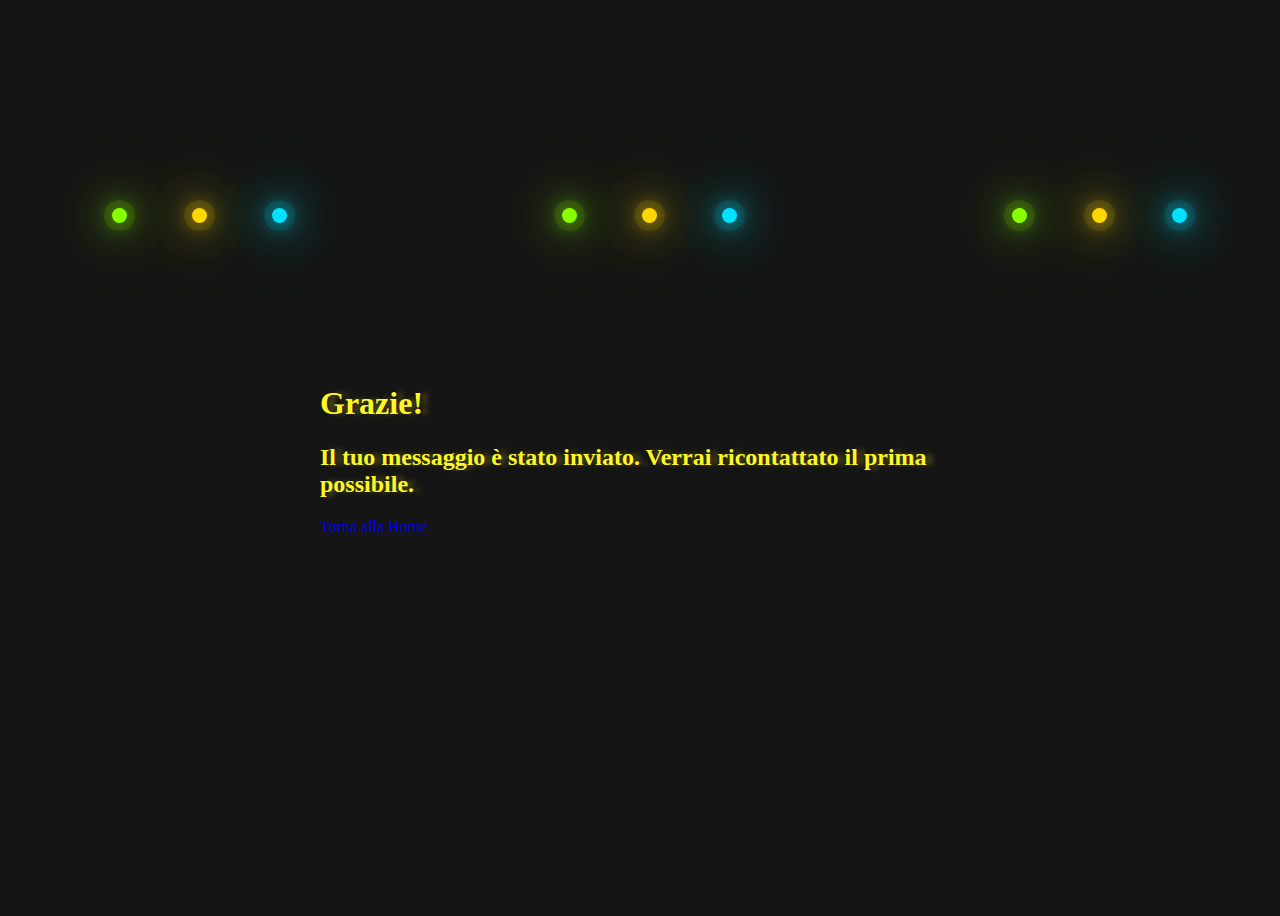
<file: grazie.html>
<!DOCTYPE html>
<html lang="it">

<head>
    <meta charset="UTF-8">
    <meta http-equiv="X-UA-Compatible" content="IE=edge">
    <meta name="viewport" content="width=device-width, initial-scale=1.0">
    <title>Lorenzo De Carolis - Grazie</title>
    <!-- Boootstrap CSS -->
    <link href="https://cdn.jsdelivr.net/npm/bootstrap@5.3.0-alpha1/dist/css/bootstrap.min.css" rel="stylesheet"
        integrity="sha384-GLhlTQ8iRABdZLl6O3oVMWSktQOp6b7In1Zl3/Jr59b6EGGoI1aFkw7cmDA6j6gD" crossorigin="anonymous">

    <link rel="stylesheet" href="assets/css/style.css">
</head>

<body>
    <div class="grazieContainer">
        <div class="glowing">
            <span style="--i:1"></span>
            <span style="--i:2"></span>
            <span style="--i:3"></span>
        </div>
        <div class="glowing">
            <span style="--i:1"></span>
            <span style="--i:2"></span>
            <span style="--i:3"></span>
        </div>
        <div class="glowing">
            <span style="--i:1"></span>
            <span style="--i:2"></span>
            <span style="--i:3"></span>
        </div>
        <div class="glowing">
            <span style="--i:1"></span>
            <span style="--i:2"></span>
            <span style="--i:3"></span>
        </div>
        <div class="grazieInner">
            <h1 class="grazie">Grazie!</h1>
            <h2 class="text-white">Il tuo messaggio è stato inviato. Verrai ricontattato il prima possibile.</h2>
            <a href="https://portfolio-lorydechi.vercel.app/index.html" class="btn btn-primary">Torna alla Home</a>
        </div>

    </div>





    <!-- JavaScript Bundle with Popper -->
    <script src="https://cdn.jsdelivr.net/npm/bootstrap@5.3.0-alpha1/dist/js/bootstrap.bundle.min.js"
        integrity="sha384-w76AqPfDkMBDXo30jS1Sgez6pr3x5MlQ1ZAGC+nuZB+EYdgRZgiwxhTBTkF7CXvN"
        crossorigin="anonymous"></script>

</body>

</html>
</file>
<file: assets/css/style.css>
body {
  overflow: overlay;
  background-color: #151515;
}

.s1 {
  display: flex;
  justify-content: center;
  align-items: center;
  width: 100%;
  height: 150vh;
  overflow: hidden;
}

.s2,
.s4 {
  background-color: transparent;
  overflow: hidden;
}

.navbar-toggler-icon {
  background-image: url("data:image/svg+xml,%3csvg xmlns='http://www.w3.org/2000/svg' width='30' height='30' viewBox='0 0 30 30'%3e%3cpath stroke='rgb(255, 247, 36)' stroke-linecap='round' stroke-miterlimit='10' stroke-width='2' d='M4 7h22M4 15h22M4 23h22'/%3e%3c/svg%3e");
}

h2 {
  color: #fff724;
  text-shadow: 7px 0 5px rgba(255, 248, 36, 0.247);
}

.grazie {
  color: #fff724;
  text-shadow: 7px 0 5px rgba(255, 248, 36, 0.247);
}

.grazieContainer {
  display: flex;
  justify-content: center;
  align-items: center;
  overflow: hidden;
  width: 100%;
  height: 100vh;
}
.grazieContainer .grazieInner {
  position: absolute;
  top: 50%;
  left: 50%;
  transform: translate(-50%, -50%);
}

.wrapper {
  background-attachment: fixed;
  position: absolute;
  top: 50%;
  left: 50%;
  transform: translate(-50%, -50%);
}
.wrapper h1 {
  text-shadow: 7px 0 5px rgba(255, 248, 36, 0.247);
}

.glowing {
  position: relative;
  top: -250px;
  min-width: 750px;
  height: 750px;
  margin: -150px;
  transform-origin: right;
  animation: colorChange 5s linear infinite;
}

.glowing:nth-child(even) {
  transform-origin: left;
}

.glowing span {
  position: absolute;
  top: calc(80px * var(--i));
  left: calc(80px * var(--i));
  bottom: calc(80px * var(--i));
  right: calc(80px * var(--i));
}

.glowing span::before {
  content: "";
  position: absolute;
  top: 50%;
  left: -8px;
  width: 15px;
  height: 15px;
  background: #f00;
  border-radius: 50%;
}

.glowing span:nth-child(3n+1)::before {
  background: rgb(134, 255, 0);
  box-shadow: 0 0 20px rgb(134, 255, 0), 0 0 40px rgb(134, 255, 0), 0 0 60px rgb(134, 255, 0), 0 0 80px rgb(134, 255, 0), 0 0 0 8px rgba(134, 255, 0, 0.1);
}

.glowing span:nth-child(3n+2)::before {
  background: rgb(255, 214, 0);
  box-shadow: 0 0 20px rgb(255, 214, 0), 0 0 40px rgb(255, 214, 0), 0 0 60px rgb(255, 214, 0), 0 0 80px rgb(255, 214, 0), 0 0 0 8px rgba(255, 214, 0, 0.1);
}

.glowing span:nth-child(3n+3)::before {
  background: rgb(0, 226, 255);
  box-shadow: 0 0 20px rgb(0, 226, 255), 0 0 40px rgb(0, 226, 255), 0 0 60px rgb(0, 226, 255), 0 0 80px rgb(0, 226, 255), 0 0 0 8px rgba(0, 226, 255, 0.1);
}

.glowing span:nth-child(3n+1) {
  animation: animate 10s alternate infinite;
}

.glowing span:nth-child(3n+2) {
  animation: animate-reverse 3s alternate infinite;
}

.glowing span:nth-child(3n+3) {
  animation: animate 8s alternate infinite;
}

@keyframes colorChange {
  0% {
    filter: hue-rotate(0deg);
    transform: rotate(0deg);
  }
  100% {
    filter: hue-rotate(360deg);
    transform: rotate(360deg);
  }
}
@keyframes animate {
  0% {
    transform: rotate(0deg);
  }
  100% {
    transform: rotate(360deg);
  }
}
@keyframes animate-reverse {
  0% {
    transform: rotate(360deg);
  }
  100% {
    transform: rotate(0deg);
  }
}
.personal-nav {
  background-color: rgba(31, 33, 36, 0.8352941176);
  box-shadow: 2px 0 8px rgba(255, 255, 255, 0.649);
}

.navbar-nav a {
  color: white;
  font-size: 1.2em;
  margin-right: 30px;
}

.navbar-nav span {
  margin-left: 50px;
}

.navbar-nav span a {
  margin-right: 10px;
}

.navbar-nav a:hover {
  color: #fff724 !important;
}

.active {
  color: white !important;
}

#info {
  position: absolute;
  left: 15%;
  bottom: -30px;
  width: 500px;
}
#info h2 {
  font-size: 1.8em;
  color: #fff724;
  text-shadow: 7px 0 5px rgba(255, 248, 36, 0.247);
}
#info h3 {
  color: white;
}
#info p {
  color: white;
}

.next {
  position: absolute;
  bottom: 0;
  font-size: 30px;
  font-weight: lighter;
  color: #fff724;
  margin-bottom: 20px;
  animation: freccia 2s infinite;
  text-decoration: none;
}

.next:hover {
  color: #a8a425;
}

.auto-type {
  color: #fff724;
}

#works {
  margin-top: -100px;
  padding-bottom: 100px;
}
#works .laptop {
  width: 100%;
}
#works .carousel {
  padding-top: 100px;
  padding-bottom: 100px;
}
#works .insideCarousel {
  color: white;
  display: flex;
  justify-content: center;
  align-items: center;
  padding: 20px;
}
#works .insideCarousel .pr {
  width: 50%;
}
#works .insideCarousel .desc {
  width: 30%;
}
#works .insideCarousel .desc h3 {
  text-align: center;
  color: #fff724;
}

.personal-btn {
  border: 1px solid #fff724;
  color: #fff724;
}

.personal-btn:hover {
  color: #a8a425;
  border: 1px solid #a8a425;
}

#skills {
  background-color: #151515;
  padding-bottom: 100px;
}
#skills .lang {
  margin: 0 auto;
}
#skills .lang .row {
  display: flex;
  justify-content: center;
}
#skills .lang .row .linguaggi {
  display: flex;
  flex-direction: column;
  align-items: center;
  color: white;
}
#skills img {
  width: 100px;
}

#contacts {
  padding-top: 100px;
}
#contacts h2 {
  font-size: 3.5em;
}
#contacts h3 {
  padding-top: 20px;
  color: white;
}
#contacts p {
  font-size: 1.2em;
}

.cont-style {
  text-decoration: none;
  color: white;
}

.cont-style:hover {
  color: #a8a425;
}

.form-control,
.form-control:focus {
  background-color: #555;
  border: none;
  color: white;
}

label {
  color: white;
}

.form-control::-moz-placeholder {
  color: rgb(148, 148, 148);
}

.form-control::placeholder {
  color: rgb(148, 148, 148);
}

/* width */
::-webkit-scrollbar {
  width: 12px;
}

/* Track */
::-webkit-scrollbar-track {
  background: transparent;
}

/* Handle */
::-webkit-scrollbar-thumb {
  background: #888;
  border-radius: 25px;
}

/* Handle on hover */
::-webkit-scrollbar-thumb:hover {
  background: #555;
}

@keyframes freccia {
  0% {
    bottom: 15px;
  }
  100% {
    bottom: 0;
  }
}
@media screen and (max-width: 768px) {
  .navbar-nav span {
    margin-left: 25px;
  }
  #info {
    width: auto;
    left: 10px;
  }
  #info h2 {
    font-size: initial;
  }
  #works {
    padding-bottom: 0;
  }
  #works .insideCarousel {
    font-size: 0.7em;
    flex-direction: column;
    align-items: center;
  }
  #works .insideCarousel .desc {
    width: 90%;
    margin-top: 20px;
  }
  #works .insideCarousel .desc .personal-btn {
    width: 35%;
    height: 35%;
    font-size: 0.8em;
  }
  #skills {
    padding-bottom: 0;
  }
  #skills img {
    width: 70px;
  }
  #contacts {
    font-size: 0.8em;
  }
  #contacts h2 {
    font-size: 2em;
  }
}
@media screen and (max-width: 912px) {
  .navbar-nav a {
    font-size: initial;
    margin-right: 0;
  }
}/*# sourceMappingURL=style.css.map */
</file>
